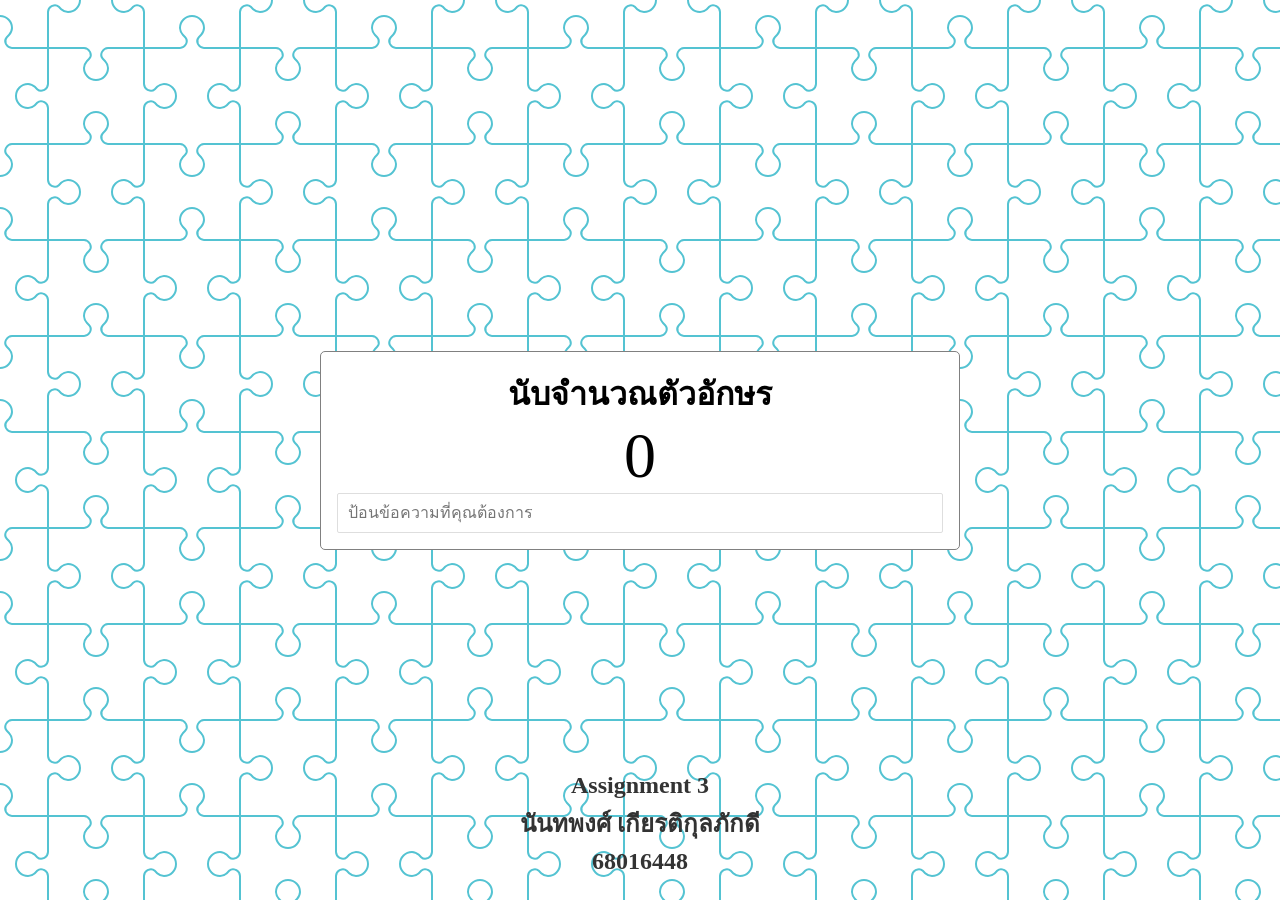
<file: L3/L3 68016448 Nantapong.html>
<!DOCTYPE html>
<html lang="en">

<head>
    <meta charset="UTF-8">
    <meta http-equiv="X-UA-Compatible" content="IE=edge">
    <meta name="viewport" content="width=device-width, initial-scale=1.0">
    <title>Document</title>
    <link rel="stylesheet" href="L3_style.css">
</head>

<body>
    <div class="container">
        <h1>นับจำนวณตัวอักษร</h1>
        <span class="count">0</span>
        <input type="text" placeholder="ป้อนข้อความที่คุณต้องการ">
    </div>
    <script src="L3_app.js"></script>
</body>

<div class="footer-info">
        <h1>Assignment 3</h1>
        <h1>นันทพงศ์ เกียรติกุลภักดี</h1>
        <h1>68016448</h1>
    </div>

</html>
</file>
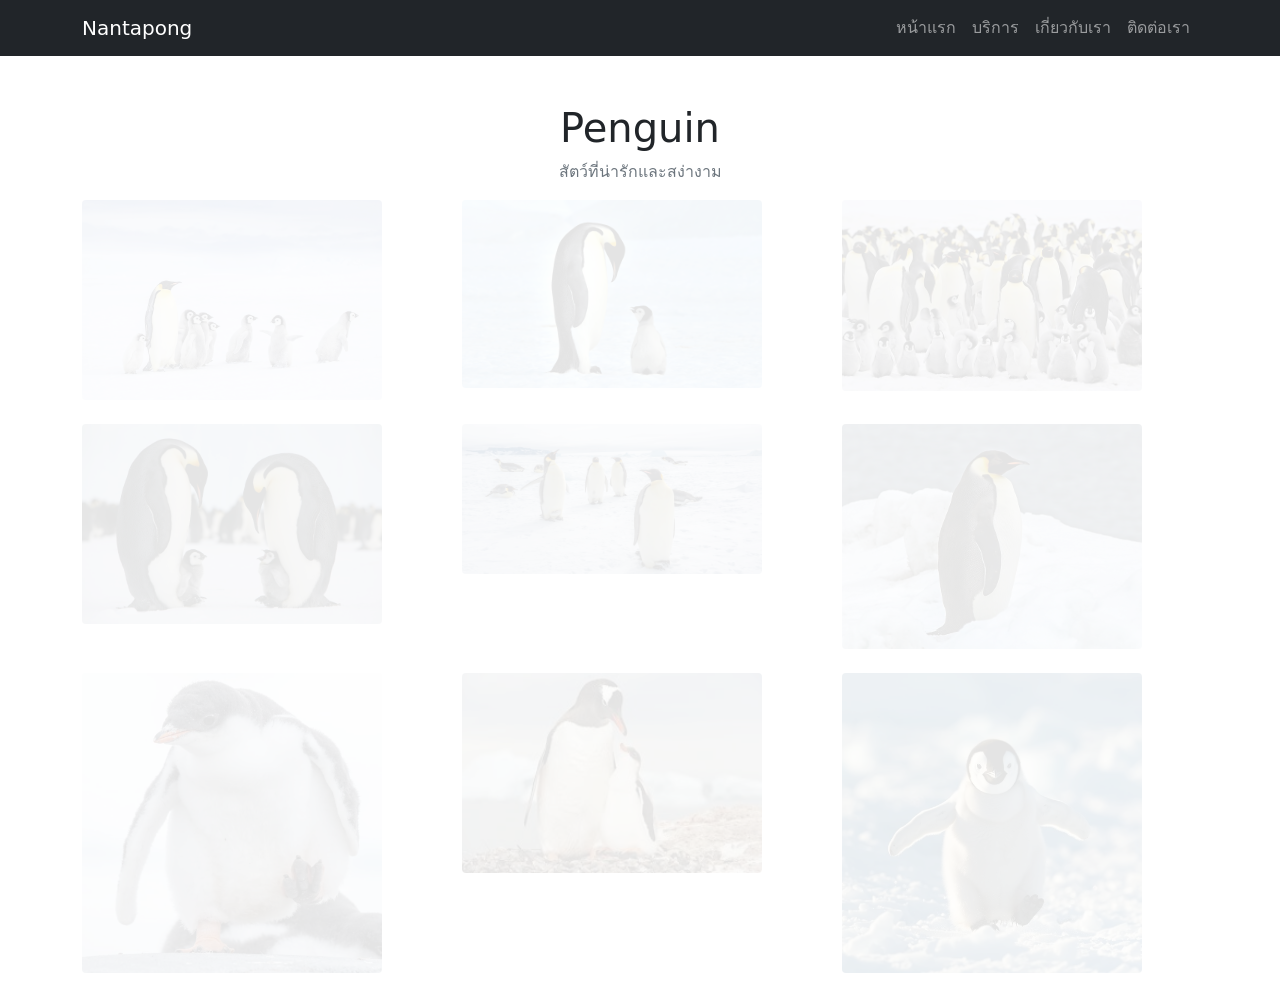
<file: Nantapong68016448/L2 68016448 Nantapong L001.html>
<!DOCTYPE html>
<html lang="en">
<head>
    <meta charset="UTF-8">
    <meta name="viewport" content="width=device-width, initial-scale=1.0">
    <title>Gallery</title>
    <link href="css/bootstrap.min.css" rel="stylesheet">
    <script src="js/bootstrap.bundle.min.js"></script>
    <link rel="stylesheet" href="gallary.css">
</head>
<body>

<nav class="navbar navbar-expand-sm navbar-dark bg-dark">
    <div class="container">
        <a href="#" class="navbar-brand">Nantapong</a>
        <button class="navbar-toggler" data-bs-toggle="collapse" data-bs-target="#navbar1">
            <span class="navbar-toggler-icon"></span>
        </button>
        <div id="navbar1" class="collapse navbar-collapse">
            <ul class="navbar-nav ms-auto">
                <li class="nav-item">
                    <a href="#" class="nav-link">หน้าแรก</a>
                </li>
                <li class="nav-item">
                    <a href="#" class="nav-link">บริการ</a>
                </li>
                <li class="nav-item">
                    <a href="#" class="nav-link">เกี่ยวกับเรา</a>
                </li>
                <li class="nav-item">
                    <a href="#" class="nav-link">ติดต่อเรา</a>
                </li>
            </ul>
        </div>
    </div>
</nav>

<div class="container mt-5">
    <section>
        <h1 class="text-center">Penguin</h1>
        <p class="text-center text-muted">สัตว์ที่น่ารักและสง่างาม</p>  
        
        <div class="row">
            <div class="col-md-4 mb-4">
                <img src="img/penguin1.webp" class="img-fluid rounded" alt="Gallery Image">
            </div>

            <div class="col-md-4 mb-4">
                <img src="img/penguin2.png" class="img-fluid rounded" alt="Gallery Image">
            </div>

            <div class="col-md-4 mb-4">
                <img src="img/penguin3.jpg" class="img-fluid rounded" alt="Gallery Image">
            </div>

            <div class="col-md-4 mb-4">
                <img src="img/penguin4.jpg" class="img-fluid rounded" alt="Gallery Image">
            </div>

            <div class="col-md-4 mb-4">
                <img src="img/penguin5.jpg" class="img-fluid rounded" alt="Gallery Image">
            </div>

            <div class="col-md-4 mb-4">
                <img src="img/penguin6.jpg" class="img-fluid rounded" alt="Gallery Image">
            </div>

            <div class="col-md-4 mb-4">
                <img src="img/penguin7.webp" class="img-fluid rounded" alt="Gallery Image">
            </div>

            <div class="col-md-4 mb-4">
                <img src="img/penguin8.jpg" class="img-fluid rounded" alt="Gallery Image">
            </div>

            <div class="col-md-4 mb-4">
                <img src="img/penguin9.webp" class="img-fluid rounded" alt="Gallery Image">
            </div>
        </div> </section>
</div>

        </div>
    </section>
</div>
</body>
</html>
</file>
<file: L3/L3_style.css>
*{
    margin: 0;
    padding: 0;
    box-sizing: border-box;
}

body {
    display: flex;
    flex-direction: column;
    align-items: center;
    justify-content: center;
    min-height: 100vh;
    margin: 0;
    background-color: #ffffff;
background-image: url("data:image/svg+xml,%3Csvg xmlns='http://www.w3.org/2000/svg' width='192' height='192' viewBox='0 0 192 192'%3E%3Cpath fill='%2354c3d2' fill-opacity='1' d='M192 15v2a11 11 0 0 0-11 11c0 1.94 1.16 4.75 2.53 6.11l2.36 2.36a6.93 6.93 0 0 1 1.22 7.56l-.43.84a8.08 8.08 0 0 1-6.66 4.13H145v35.02a6.1 6.1 0 0 0 3.03 4.87l.84.43c1.58.79 4 .4 5.24-.85l2.36-2.36a12.04 12.04 0 0 1 7.51-3.11 13 13 0 1 1 .02 26 12 12 0 0 1-7.53-3.11l-2.36-2.36a4.93 4.93 0 0 0-5.24-.85l-.84.43a6.1 6.1 0 0 0-3.03 4.87V143h35.02a8.08 8.08 0 0 1 6.66 4.13l.43.84a6.91 6.91 0 0 1-1.22 7.56l-2.36 2.36A10.06 10.06 0 0 0 181 164a11 11 0 0 0 11 11v2a13 13 0 0 1-13-13 12 12 0 0 1 3.11-7.53l2.36-2.36a4.93 4.93 0 0 0 .85-5.24l-.43-.84a6.1 6.1 0 0 0-4.87-3.03H145v35.02a8.08 8.08 0 0 1-4.13 6.66l-.84.43a6.91 6.91 0 0 1-7.56-1.22l-2.36-2.36A10.06 10.06 0 0 0 124 181a11 11 0 0 0-11 11h-2a13 13 0 0 1 13-13c2.47 0 5.79 1.37 7.53 3.11l2.36 2.36a4.94 4.94 0 0 0 5.24.85l.84-.43a6.1 6.1 0 0 0 3.03-4.87V145h-35.02a8.08 8.08 0 0 1-6.66-4.13l-.43-.84a6.91 6.91 0 0 1 1.22-7.56l2.36-2.36A10.06 10.06 0 0 0 107 124a11 11 0 0 0-22 0c0 1.94 1.16 4.75 2.53 6.11l2.36 2.36a6.93 6.93 0 0 1 1.22 7.56l-.43.84a8.08 8.08 0 0 1-6.66 4.13H49v35.02a6.1 6.1 0 0 0 3.03 4.87l.84.43c1.58.79 4 .4 5.24-.85l2.36-2.36a12.04 12.04 0 0 1 7.51-3.11A13 13 0 0 1 81 192h-2a11 11 0 0 0-11-11c-1.94 0-4.75 1.16-6.11 2.53l-2.36 2.36a6.93 6.93 0 0 1-7.56 1.22l-.84-.43a8.08 8.08 0 0 1-4.13-6.66V145H11.98a6.1 6.1 0 0 0-4.87 3.03l-.43.84c-.79 1.58-.4 4 .85 5.24l2.36 2.36a12.04 12.04 0 0 1 3.11 7.51A13 13 0 0 1 0 177v-2a11 11 0 0 0 11-11c0-1.94-1.16-4.75-2.53-6.11l-2.36-2.36a6.93 6.93 0 0 1-1.22-7.56l.43-.84a8.08 8.08 0 0 1 6.66-4.13H47v-35.02a6.1 6.1 0 0 0-3.03-4.87l-.84-.43c-1.59-.8-4-.4-5.24.85l-2.36 2.36A12 12 0 0 1 28 109a13 13 0 1 1 0-26c2.47 0 5.79 1.37 7.53 3.11l2.36 2.36a4.94 4.94 0 0 0 5.24.85l.84-.43A6.1 6.1 0 0 0 47 84.02V49H11.98a8.08 8.08 0 0 1-6.66-4.13l-.43-.84a6.91 6.91 0 0 1 1.22-7.56l2.36-2.36A10.06 10.06 0 0 0 11 28 11 11 0 0 0 0 17v-2a13 13 0 0 1 13 13c0 2.47-1.37 5.79-3.11 7.53l-2.36 2.36a4.94 4.94 0 0 0-.85 5.24l.43.84A6.1 6.1 0 0 0 11.98 47H47V11.98a8.08 8.08 0 0 1 4.13-6.66l.84-.43a6.91 6.91 0 0 1 7.56 1.22l2.36 2.36A10.06 10.06 0 0 0 68 11 11 11 0 0 0 79 0h2a13 13 0 0 1-13 13 12 12 0 0 1-7.53-3.11l-2.36-2.36a4.93 4.93 0 0 0-5.24-.85l-.84.43A6.1 6.1 0 0 0 49 11.98V47h35.02a8.08 8.08 0 0 1 6.66 4.13l.43.84a6.91 6.91 0 0 1-1.22 7.56l-2.36 2.36A10.06 10.06 0 0 0 85 68a11 11 0 0 0 22 0c0-1.94-1.16-4.75-2.53-6.11l-2.36-2.36a6.93 6.93 0 0 1-1.22-7.56l.43-.84a8.08 8.08 0 0 1 6.66-4.13H143V11.98a6.1 6.1 0 0 0-3.03-4.87l-.84-.43c-1.59-.8-4-.4-5.24.85l-2.36 2.36A12 12 0 0 1 124 13a13 13 0 0 1-13-13h2a11 11 0 0 0 11 11c1.94 0 4.75-1.16 6.11-2.53l2.36-2.36a6.93 6.93 0 0 1 7.56-1.22l.84.43a8.08 8.08 0 0 1 4.13 6.66V47h35.02a6.1 6.1 0 0 0 4.87-3.03l.43-.84c.8-1.59.4-4-.85-5.24l-2.36-2.36A12 12 0 0 1 179 28a13 13 0 0 1 13-13zM84.02 143a6.1 6.1 0 0 0 4.87-3.03l.43-.84c.8-1.59.4-4-.85-5.24l-2.36-2.36A12 12 0 0 1 83 124a13 13 0 1 1 26 0c0 2.47-1.37 5.79-3.11 7.53l-2.36 2.36a4.94 4.94 0 0 0-.85 5.24l.43.84a6.1 6.1 0 0 0 4.87 3.03H143v-35.02a8.08 8.08 0 0 1 4.13-6.66l.84-.43a6.91 6.91 0 0 1 7.56 1.22l2.36 2.36A10.06 10.06 0 0 0 164 107a11 11 0 0 0 0-22c-1.94 0-4.75 1.16-6.11 2.53l-2.36 2.36a6.93 6.93 0 0 1-7.56 1.22l-.84-.43a8.08 8.08 0 0 1-4.13-6.66V49h-35.02a6.1 6.1 0 0 0-4.87 3.03l-.43.84c-.79 1.58-.4 4 .85 5.24l2.36 2.36a12.04 12.04 0 0 1 3.11 7.51A13 13 0 1 1 83 68a12 12 0 0 1 3.11-7.53l2.36-2.36a4.93 4.93 0 0 0 .85-5.24l-.43-.84A6.1 6.1 0 0 0 84.02 49H49v35.02a8.08 8.08 0 0 1-4.13 6.66l-.84.43a6.91 6.91 0 0 1-7.56-1.22l-2.36-2.36A10.06 10.06 0 0 0 28 85a11 11 0 0 0 0 22c1.94 0 4.75-1.16 6.11-2.53l2.36-2.36a6.93 6.93 0 0 1 7.56-1.22l.84.43a8.08 8.08 0 0 1 4.13 6.66V143h35.02z'%3E%3C/path%3E%3C/svg%3E");
}

.container {
    width: 40rem;
    border: 1px solid gray;
    padding: 1rem;
    background: white;
    text-align: center;
    border-radius: 5px;
}

.count {
    font-size: 4rem;
    padding: 0 1rem;
    text-align: center;
}

input[type="text"]{
    display: block;
    font-size: 16px;
    border: 1px solid #dedede;
    border-radius: 2px;
    padding: 10px;
    width: 100%;
    outline: none;
}
.footer-info {
    position: fixed;
    bottom: 20px;
    left: 0;
    right: 0;
    text-align: center;
    z-index: 10;
}

.footer-info h1 {
    font-size: 1.5rem; 
    margin: 5px 0;
    color: #333;
}
</file>
<file: Nantapong68016448/gallary.css>
img {
    width: 300px;
    height: 500px;
    margin: auto;
    border-radius: 20px;
    object-fit: cover;
    opacity: 0.1;
    transition: transform 0.8s;
}

img:hover {
    opacity: 1;
    transform: scale(1.4);
    border: 1px solid white;
}
</file>
